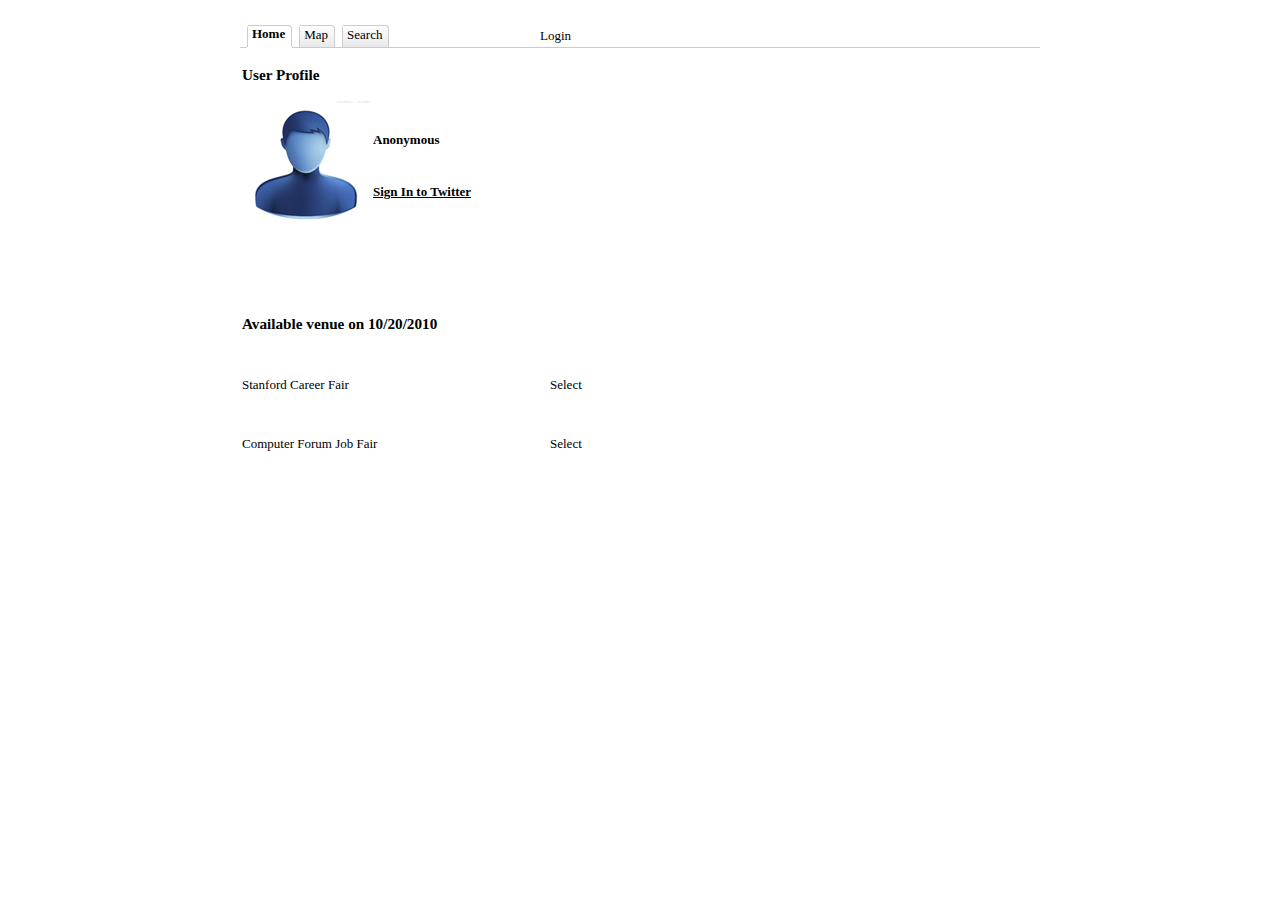
<file: mocks/homepage/p2.html>
﻿<!DOCTYPE html PUBLIC "-//W3C//DTD XHTML 1.0 Transitional//EN" "http://www.w3.org/TR/xhtml1/DTD/xhtml1-transitional.dtd">
<html xmlns="http://www.w3.org/1999/xhtml">

<head>
<meta http-equiv="Content-Type" content="text/html; charset=utf-8" />
<link rel="stylesheet" type="text/css" href="p2.css" />

<title>Welcome
</title>
</head>


<body>
<div class="center">
<div class="login"> Login </div>
<table>
	<tr>
		<td class="empty"></td>
		
		<td id="currentLeft"></td>
		<td id="currentMid"><a href="p2.html">Home</a></td>
		<td id="currentRight"></td>
		
		<td class="empty"></td>
		
		<td class="left"></td>
		<td class="mid"><a href="">Map</a></td>
		<td class="right"></td>
		
		<td class="empty"></td>
		
		<td class="left"></td>
		<td class="mid"><a href="">Search</a></td>
		<td class="right"></td>
		
		<td class="end"></td>
	</tr>
</table>
<table>
  <tr>
  <td width="506"><table>
    <tr>
      <td width="128"><h3>User Profile </h3></td>
    </tr>
    <tr>
      <td height="117"><img name="" src="user-icon.jpg" width="128" height="128" alt="" /></td>
      <td width="215"><table>
        <tr>
          <td height="32"><h4>Anonymous </h4></td>
        </tr>
        <tr>
          <td height="49"><h4><u>Sign In to Twitter </u></h4></td>
        </tr>
      </table></td>
    </tr>
  </table></td>
</tr>
<tr>
	<td height="302"><table bgcolor="#FFFFFF">
	  <tr> 
     	 	<td width="306" height="60">
   	        <h3>Available venue on 10/20/2010 </h3></td>
      </tr>
	  <tr>
	    <td height="58"> <p>Stanford Career Fair </p></td>
	    <td width="61"> Select </td>
	    </tr>
	  <tr>
	    <td height="55"> Computer Forum Job Fair </td>
	    <td> Select </td>
	    </tr>
	  </table></td>
</tr>
</table>
</div>
</body>

</html>
</file>
<file: mocks/homepage/p2.css>
﻿body
{
	font-family:Tahoma;
	font-size:13px;
}

table
{
	position:relative;
	top:1px;
	empty-cells:show;
	border-collapse:collapse;
	z-index:5;
}

td.empty
{
	padding-left:6px;
	border-bottom:1px solid #cccccc;
	}

td.mid
{
	background-image:url('mid.gif');	
	border-bottom:1px #cccccc solid;
	padding-bottom:3px;
	padding-left:4px;
	padding-right:4px;

}

td.left
{
	background-image:url('left.gif');
	border-bottom:1px #cccccc solid;
	padding-left:0px;
	padding-right:1px;
	padding-bottom:3px;
	border-bottom:1px #cccccc solid;
}

td.right
{
	background-image:url('right.gif');	
	padding-right:0px;
	padding-left:3px;
	border-bottom:1px #cccccc solid;
	padding-bottom:3px;

}

td#currentMid
{
	background-image:url('mid-selected.gif');	
	padding-bottom:5px;
	padding-left:4px;
	padding-right:4px;
	font-weight:bold;
}

td#currentLeft
{
	background-image:url('left-selected.gif');
	padding-left:0px;
	padding-bottom:5px;
	padding-top:10px;
	}

td#currentRight
{
	background-image:url('right-selected.gif');	
	padding-right:3px;
	padding-left:0px;
	padding-bottom:5px;
	

}
		
td.end
{
	width:100%;
	border-bottom:1px solid #cccccc;
		
}

a{
	text-decoration:none;
	color:black;
}
a:link{}
a:hover{
color:#cc6600;
cursor:pointer;
}

a:visited:hover
{
	color:#cc6600;
	cursor:pointer;
}

a:active{} 

div.login
{
	position:relative;
	left:300px;
	top:20px;
	z-index:10;
}

div.center
{
	margin:0 auto;
	width:800px;
}
</file>
